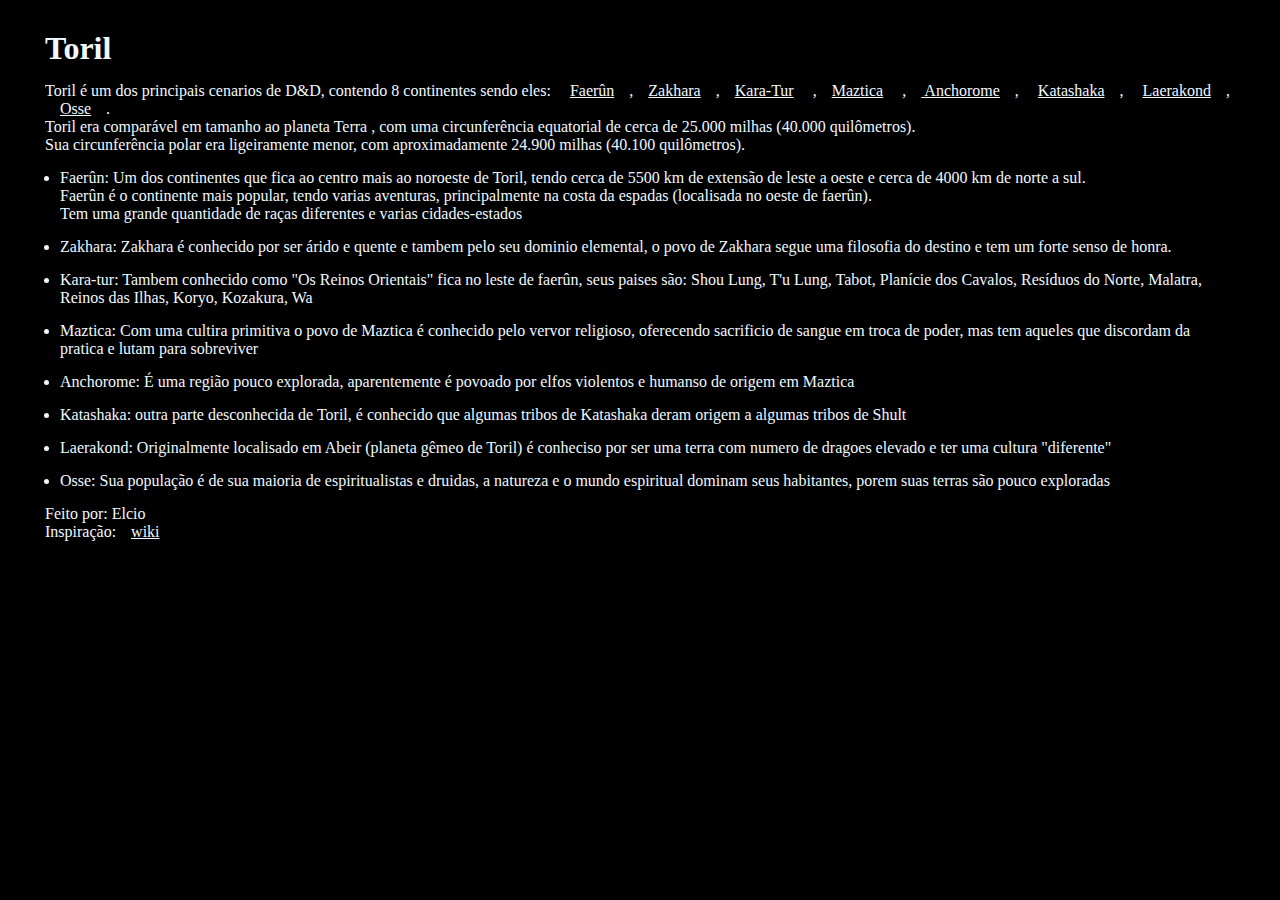
<file: index.html>
<!DOCTYPE html>
<html lang="en">
<head>
    <meta charset="UTF-8">
    <meta name="viewport" content="width=device-width, initial-scale=1.0">
    <title>Document</title>
    <link rel="stylesheet" href="style.css">
</head>
<body>
    <h1>Toril</h1>
    <p>Toril é um dos principais cenarios de D&D, contendo 8 continentes sendo eles: <a href="./Continentes/Faerûn.html">Faerûn</a>,<a href="./Continentes/Zakhara.html">Zakhara</a>,<a href="./Continentes/Kara-Tur.html">Kara-Tur</a> ,<a href="./Continentes/Maztica.html">Maztica</a> ,<a href="./Continentes/anchorome.html"> Anchorome</a>, <a href="./Continentes/Katashaka.html">Katashaka</a>, <a href="./Continentes/Laerakond.html">Laerakond</a>, <a href="./Continentes/Osse.html">Osse</a>. <br>
        Toril era comparável em tamanho ao planeta Terra , com uma circunferência equatorial de cerca de 25.000 milhas (40.000 quilômetros). <br> Sua circunferência polar era ligeiramente menor, com aproximadamente 24.900 milhas (40.100 quilômetros). </p>


    <ul>
        <li>Faerûn: Um dos continentes que fica ao centro mais ao noroeste de Toril, tendo cerca de 5500 km de extensão de leste a oeste e cerca de 4000 km de norte a sul.<Br>Faerûn é o continente mais popular, tendo varias aventuras, principalmente na costa da espadas (localisada no oeste de faerûn).<Br>Tem uma grande quantidade de raças diferentes e varias cidades-estados</li>

        <li>Zakhara: Zakhara é conhecido por ser árido e quente e tambem pelo seu dominio elemental, o povo de Zakhara segue uma filosofia do destino e tem um forte senso de honra. </li>

        <li>Kara-tur: Tambem conhecido como "Os Reinos Orientais" fica no leste de faerûn, seus paises são: Shou Lung, T'u Lung, Tabot, Planície dos Cavalos, Resíduos do Norte, Malatra, Reinos das Ilhas, Koryo, Kozakura, Wa</li>

        <li>Maztica: Com uma cultira primitiva o povo de Maztica é conhecido pelo vervor religioso, oferecendo sacrificio de sangue em troca de poder, mas tem aqueles que discordam da pratica e lutam para sobreviver</li>
       
        <li>Anchorome: É uma região pouco explorada, aparentemente é povoado por elfos violentos e humanso de origem em Maztica </li>

        <li>Katashaka: outra parte desconhecida de Toril, é conhecido que algumas tribos de Katashaka deram origem a algumas tribos de Shult</li>

        <li>Laerakond: Originalmente localisado em Abeir (planeta gêmeo de Toril) é conheciso por ser uma terra com numero de dragoes elevado e ter uma cultura "diferente" </li>

        <li>Osse: Sua população é de sua maioria de espiritualistas e druidas, a natureza e o mundo espiritual dominam seus habitantes, porem suas terras são pouco exploradas</li>
        
    </ul>
    <footer>Feito por: Elcio <br>
        Inspiração:<a href="https://forgottenrealms.fandom.com/wiki/Toril#Continents">wiki</a>
    </footer>
</body>
</html>
</file>
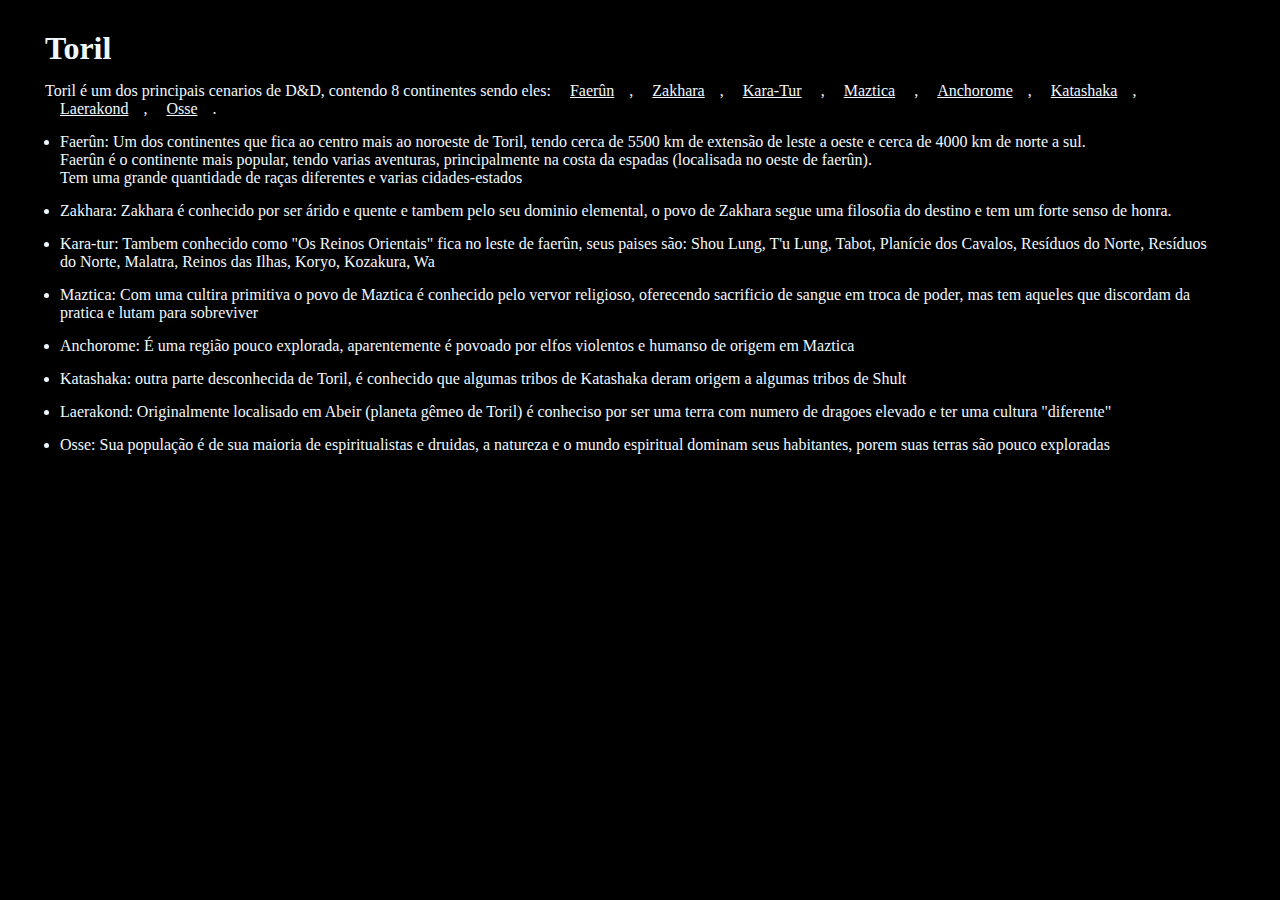
<file: Continentes/index.html>
<!DOCTYPE html>
<html lang="en">
<head>
    <meta charset="UTF-8">
    <meta name="viewport" content="width=device-width, initial-scale=1.0">
    <title>Document</title>
    <link rel="stylesheet" href="../style.css">
</head>
<body>
    <h1>Toril</h1>
    <p>Toril é um dos principais cenarios de D&D, contendo 8 continentes sendo eles: 
        <a href="../Continentes/Faerûn.html">Faerûn</a>,
        <a href="../Continentes/Zakhara.html">Zakhara</a>,
        <a href="../Continentes/Kara-Tur.html">Kara-Tur</a> ,
        <a href="../Continentes/Maztica.html">Maztica</a> ,
        <a href="../Continentes/anchorome.html"> Anchorome</a>, 
        <a href="../Continentes/Katashaka.html">Katashaka</a>,
        <a href="../Continentes/Laerakond.html">Laerakond</a>,
        <a href="../Continentes/Osse.html">Osse</a>. </p>


    <ul>
        <li>Faerûn: Um dos continentes que fica ao centro mais ao noroeste de Toril, tendo cerca de 5500 km de extensão de leste a oeste e cerca de 4000 km de norte a sul.<Br>Faerûn é o continente mais popular, tendo varias aventuras, principalmente na costa da espadas (localisada no oeste de faerûn).<Br>Tem uma grande quantidade de raças diferentes e varias cidades-estados</li>

        <li>Zakhara: Zakhara é conhecido por ser árido e quente e tambem pelo seu dominio elemental, o povo de Zakhara segue uma filosofia do destino e tem um forte senso de honra. </li>

        <li>Kara-tur: Tambem conhecido como "Os Reinos Orientais" fica no leste de faerûn, seus paises são: Shou Lung, T'u Lung, Tabot, Planície dos Cavalos, Resíduos do Norte, Resíduos do Norte, Malatra, Reinos das Ilhas, Koryo, Kozakura, Wa</li>

        <li>Maztica: Com uma cultira primitiva o povo de Maztica é conhecido pelo vervor religioso, oferecendo sacrificio de sangue em troca de poder, mas tem aqueles que discordam da pratica e lutam para sobreviver</li>
       
        <li>Anchorome: É uma região pouco explorada, aparentemente é povoado por elfos violentos e humanso de origem em Maztica </li>

        <li>Katashaka: outra parte desconhecida de Toril, é conhecido que algumas tribos de Katashaka deram origem a algumas tribos de Shult</li>

        <li>Laerakond: Originalmente localisado em Abeir (planeta gêmeo de Toril) é conheciso por ser uma terra com numero de dragoes elevado e ter uma cultura "diferente" </li>

        <li>Osse: Sua população é de sua maioria de espiritualistas e druidas, a natureza e o mundo espiritual dominam seus habitantes, porem suas terras são pouco exploradas</li>
        
    </ul>
</body>
</html>
</file>
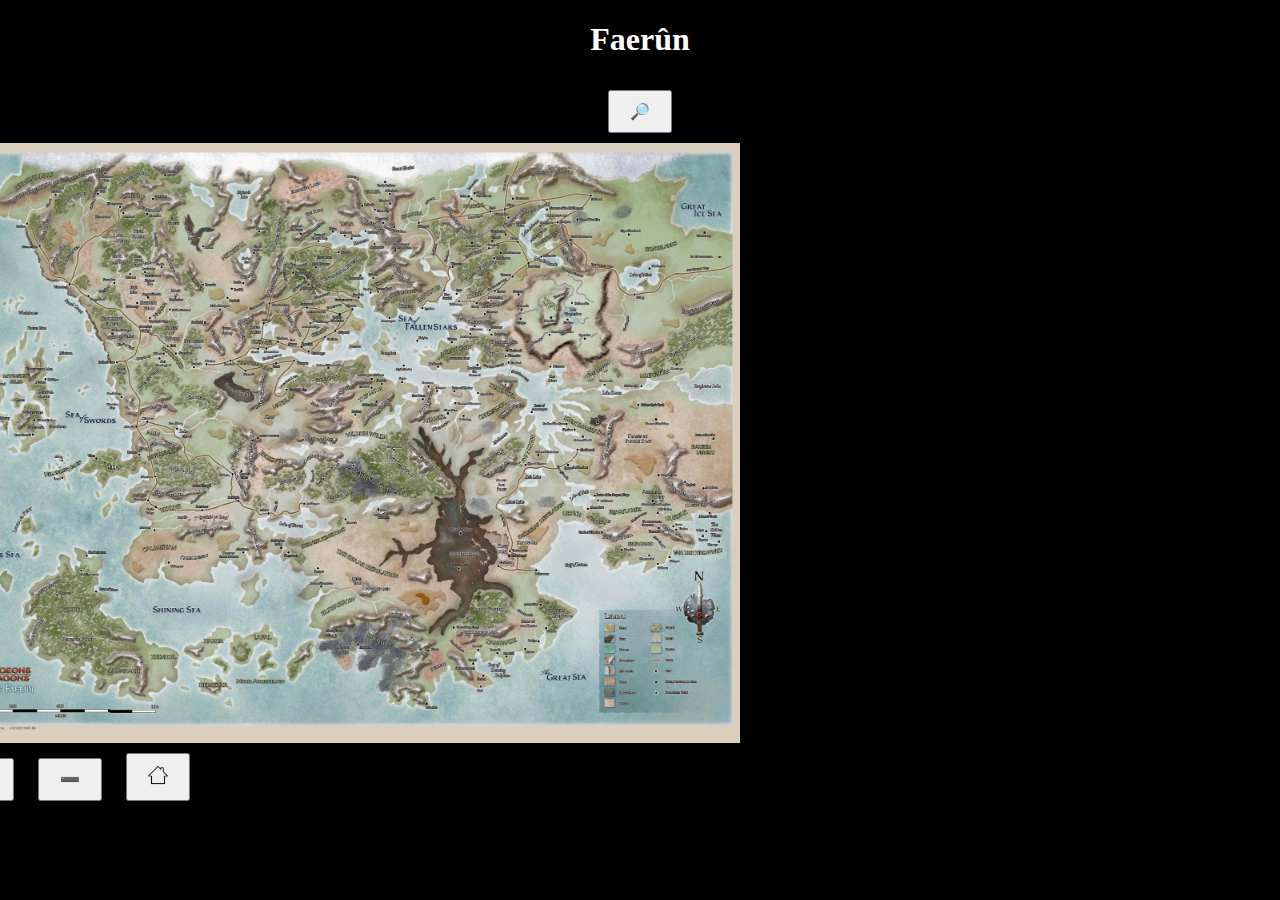
<file: Continentes/Faerûn.html>
<!DOCTYPE html>
<html lang="en">
<head>
    <meta charset="UTF-8">
    <meta name="viewport" content="width=device-width, initial-scale=1.0">
    <title>Document</title>
    <link rel="stylesheet" href="../Continentes/Continentes.css">
</head>
<body>
    <h1>Faerûn</h1>
    <button id="zoom-toggle-button">🔎</button>
    <div class="image-container">
        <img src="../Index/Mapa Faerûn.jpg" alt="Imagem" id="main-image" class="tamanhoImagem">
        <div id="zoom-lens"></div>
        <button id="zoom-in-button">➕</button>
        <button id="zoom-out-button">➖</button>
        <button><a href="index.html"> <img src="../Icone casa.png" width="20px"> </a></button>
        <div id="zoom-result"></div>
    </div>

    <script src="../Script.js"></script>
</body>
</html>
</file>
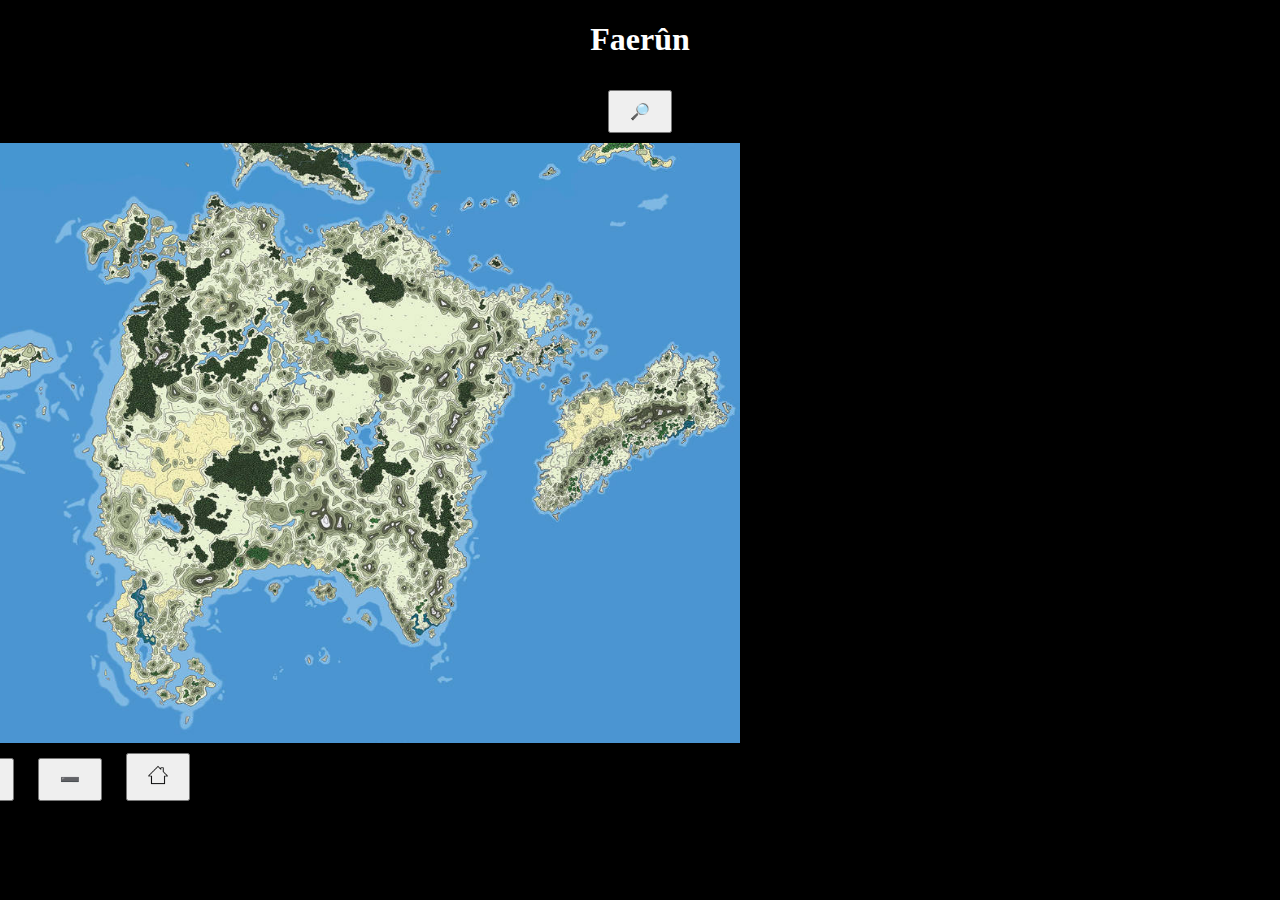
<file: Continentes/Katashaka.html>
<!DOCTYPE html>
<html lang="en">
<head>
    <meta charset="UTF-8">
    <meta name="viewport" content="width=device-width, initial-scale=1.0">
    <title>Document</title>
    <link rel="stylesheet" href="../Continentes/Continentes.css">
    
</head>
<body>
    <h1>Faerûn</h1>
    <button id="zoom-toggle-button">🔎</button>
    <div class="image-container">
        <img src="../Index/Mapa katashaka.jpg" alt="Imagem" id="main-image" class="tamanhoImagem">
        <div id="zoom-lens"></div>
        <button id="zoom-in-button">➕</button>
        <button id="zoom-out-button">➖</button>
        <button><a href="index.html"> <img src="../Icone casa.png" width="20px"> </a></button>
        <div id="zoom-result"></div>
    </div>

    <script src="../Script.js"></script>
</body>
</html>
</file>
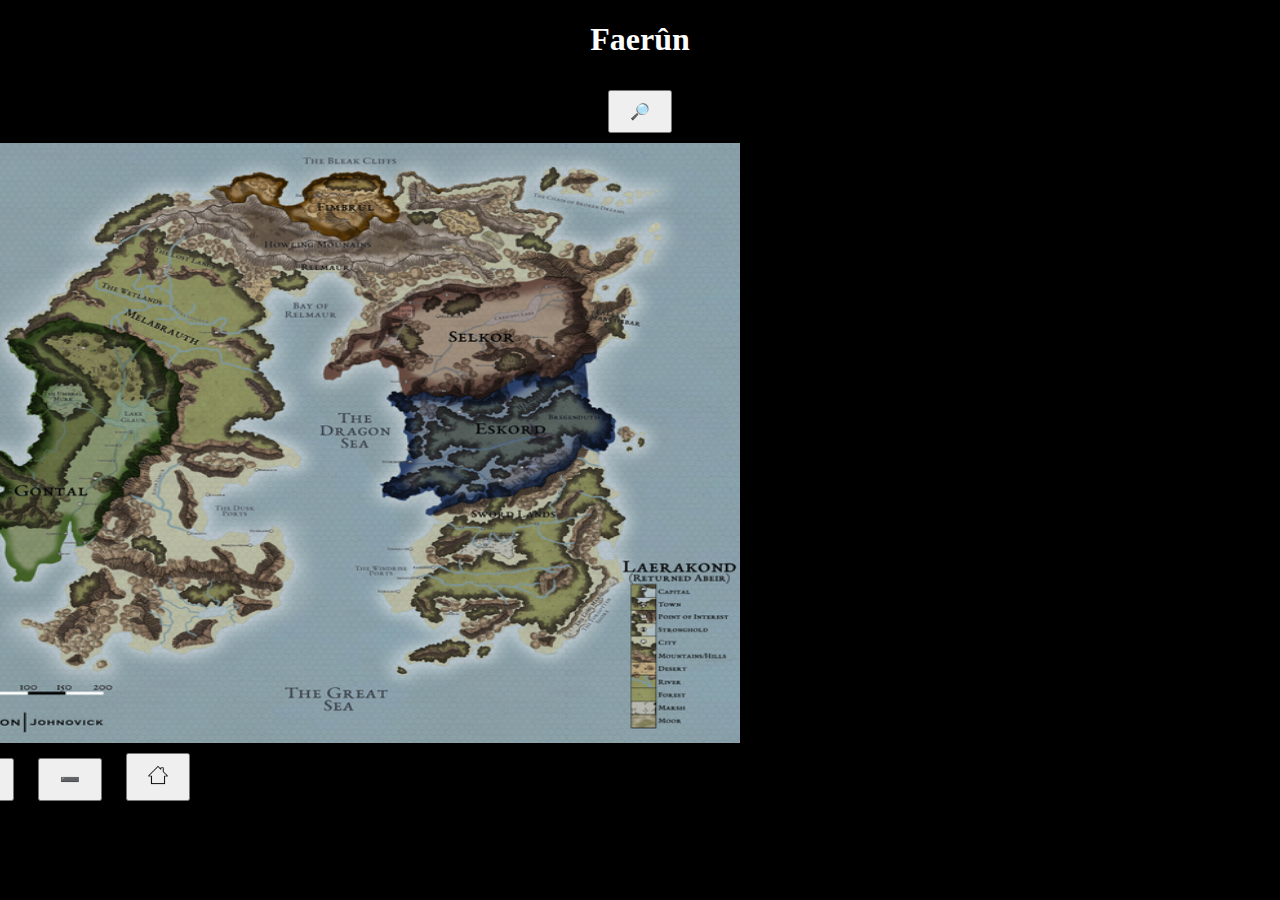
<file: Continentes/Laerakond.html>
<!DOCTYPE html>
<html lang="en">
<head>
    <meta charset="UTF-8">
    <meta name="viewport" content="width=device-width, initial-scale=1.0">
    <title>Document</title>
    <link rel="stylesheet" href="../Continentes/Continentes.css">
    
</head>
<body>
    <h1>Faerûn</h1>
    <button id="zoom-toggle-button">🔎</button>
    <div class="image-container">
        <img src="../Index/Mapa Laerakond.jpg" alt="Imagem" id="main-image" class="tamanhoImagem">
        <div id="zoom-lens"></div>
        <button id="zoom-in-button">➕</button>
        <button id="zoom-out-button">➖</button>
        <button><a href="index.html"> <img src="../Icone casa.png" width="20px"> </a></button>
        <div id="zoom-result"></div>
    </div>

    <script src="../Script.js"></script>
</body>
</html>
</file>
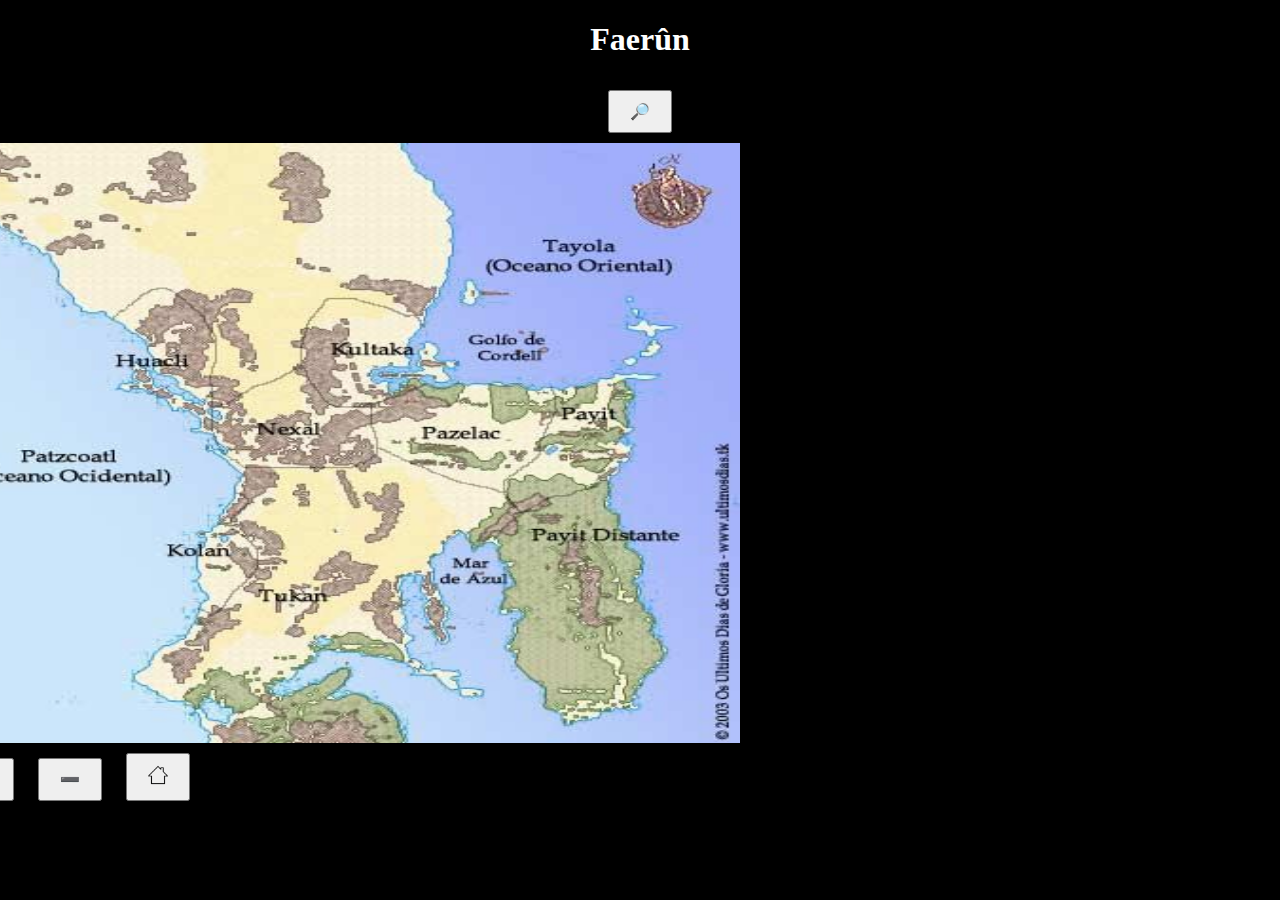
<file: Continentes/Maztica.html>
<!DOCTYPE html>
<html lang="en">
<head>
    <meta charset="UTF-8">
    <meta name="viewport" content="width=device-width, initial-scale=1.0">
    <title>Document</title>
    <link rel="stylesheet" href="../Continentes/Continentes.css">
    
</head>
<body>
    <h1>Faerûn</h1>
    <button id="zoom-toggle-button">🔎</button>
    <div class="image-container">
        <img src="../Index/Mapa Maztica.jpg" alt="Imagem" id="main-image" class="tamanhoImagem">
        <div id="zoom-lens"></div>
        <button id="zoom-in-button">➕</button>
        <button id="zoom-out-button">➖</button>
        <button><a href="index.html"> <img src="../Icone casa.png" width="20px"> </a></button>
        <div id="zoom-result"></div>
    </div>

    <script src="../Script.js"></script>
</body>
</html>
</file>
<file: style.css>
*{
    margin: 15px;
    padding: 0%;
    background-color: black;
    color: aliceblue;
}
</file>
<file: Continentes/Continentes.css>
body {
    display: flex;
    flex-direction: column;
    align-items: center;
    height: 100vh;
    background-color: #000;
    margin: 0;
    overflow: hidden;
    color: #fff;
}

button {
    margin: 10px;
    padding: 10px 20px;
    font-size: 16px;
    cursor: pointer;
}

.tamanhoImagem {
    width: 800px;
    height: 600px;
}

.image-container {
    position: relative;
    right: 300px;
}

#main-image {
    display: block;
}

#zoom-lens {
    position: absolute;
    width: 50px;
    height: 50px;
    border: 1px solid #d4d4d4;
    display: none;
    cursor: none;
}

#zoom-result {
    position: absolute;
    border: 5px solid #ff0000;
    width: 400px;
    height: 400px;
    overflow: hidden;
    display: none;
    right: -450px;
    top: 0;
    background-repeat: no-repeat;
    background-color: black;
}
</file>
